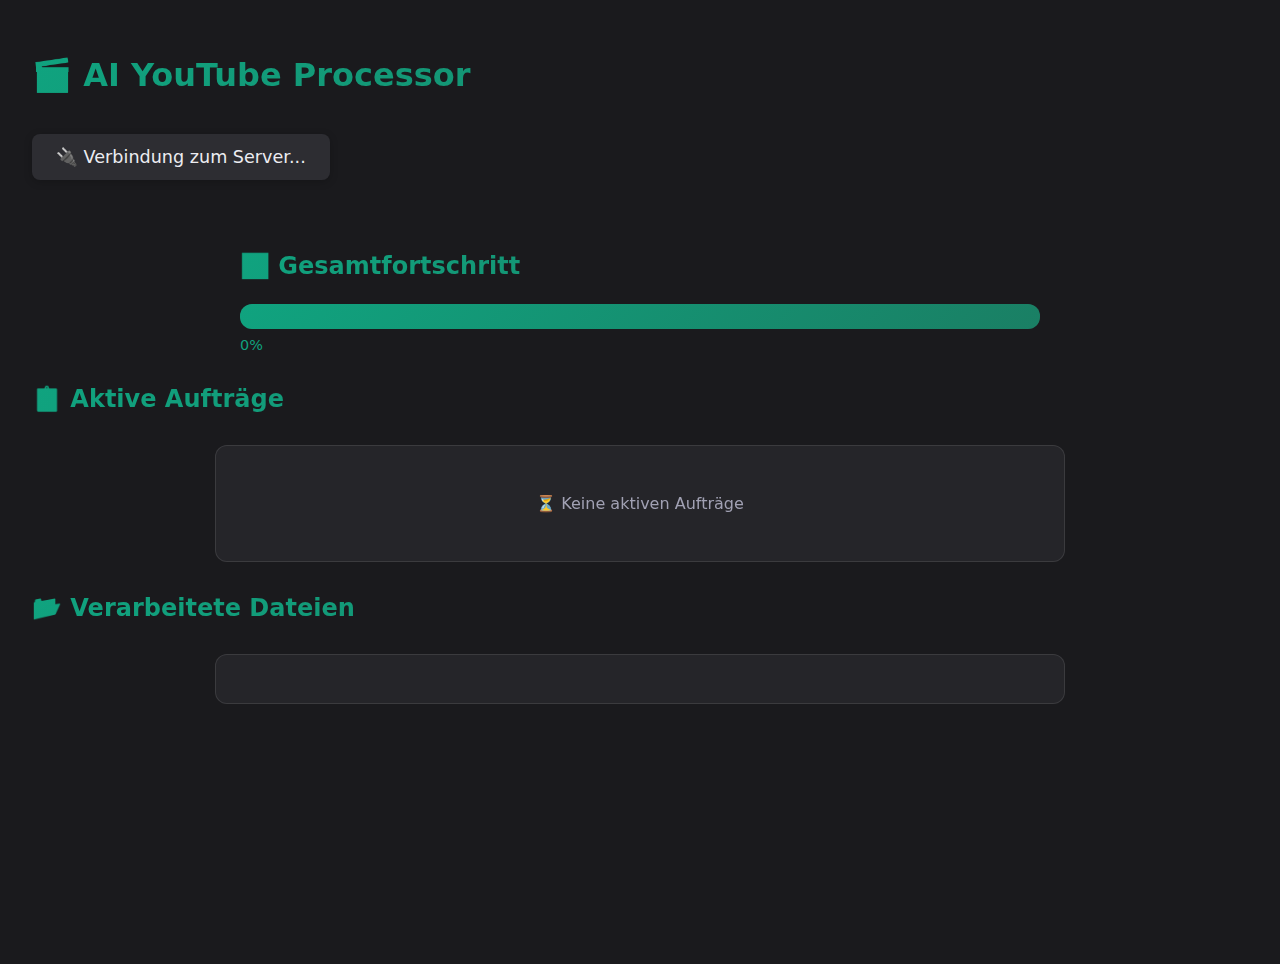
<file: python-app/status/index.html>
<!DOCTYPE html>
<html lang="de">
<head>
    <meta charset="UTF-8">
    <meta name="viewport" content="width=device-width, initial-scale=1.0">
    <title>AI YouTube Downloader</title>
    <link rel="stylesheet" href="style.css">
    <script src="https://cdn.socket.io/4.5.0/socket.io.min.js"></script>
</head>
<body>
    <header>
        <h1>🎬 AI YouTube Processor</h1>
        <div id="status" class="connecting">🔌 Verbindung zum Server...</div>
        <button id="cancel-btn" style="display: none;">Abbrechen</button>
    </header>

    <main>
        <section class="progress-container">
            <div class="processing-group">
                <h2>📊 Gesamtfortschritt</h2>
                <div id="overall-status">
                    <div class="progress-bar">
                        <div id="overall-progress" class="progress"></div>
                    </div>
                    <span id="progress-text" class="status-text">0%</span>
                </div>
            </div>
        </section>

        <section>
            <h2>📋 Aktive Aufträge</h2>
            <div id="queue" class="log-container">
                <div class="empty">⏳ Keine aktiven Aufträge</div>
            </div>
        </section>

        <section>
            <h2>📂 Verarbeitete Dateien</h2>
            <div id="log" class="log-container"></div>
        </section>
    </main>
    
    <script src="script.js"></script>
</body>
</html>
</file>
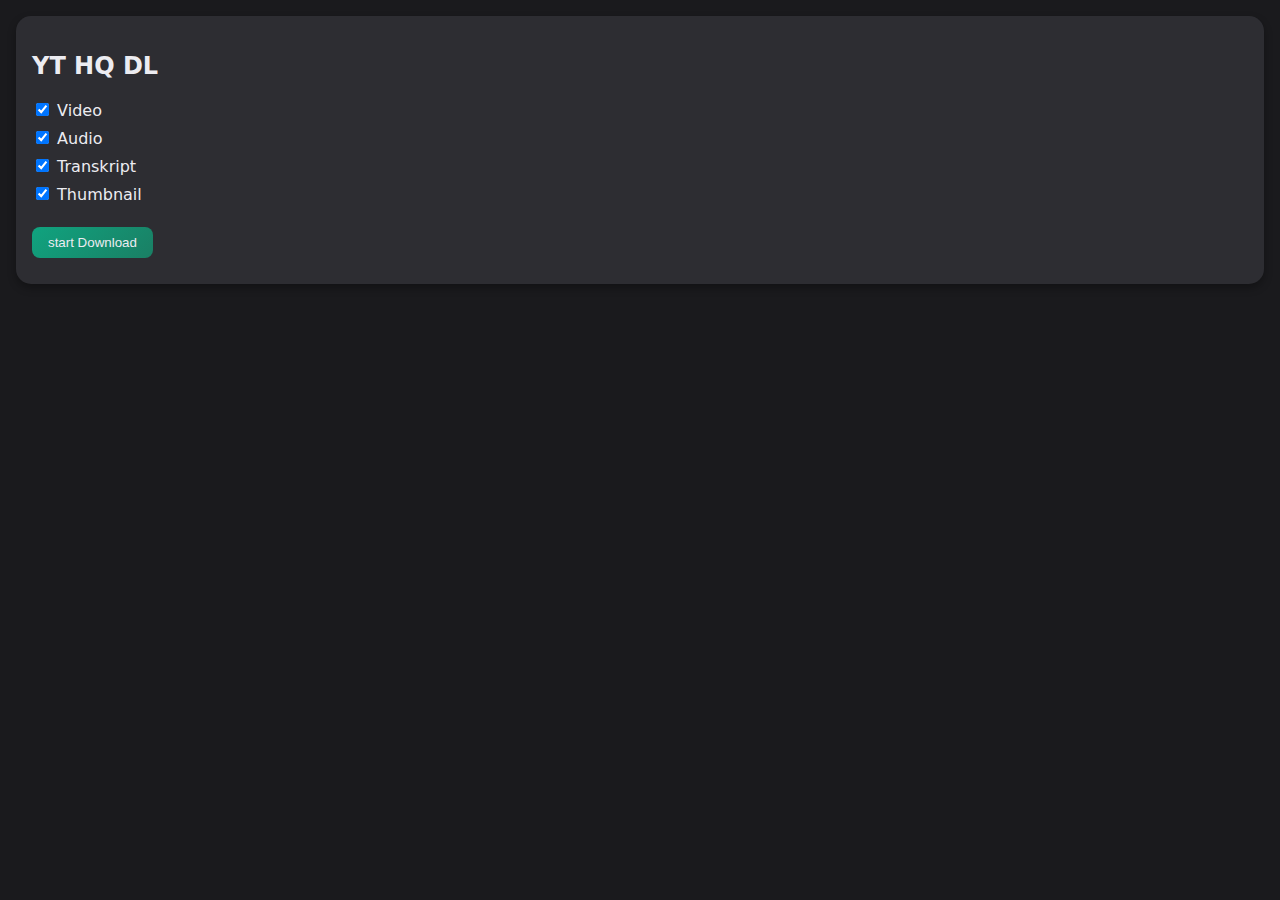
<file: YT_DL_CHROME_EX/popup.html>
<!DOCTYPE html>
<html lang="en">
<head>
  <meta charset="UTF-8">
  <meta name="viewport" content="width=device-width, initial-scale=1.0">
  <title>YT HQ DL</title>
  <style>
    /* Grundlegende Variablen */
    :root {
      --bg-dark: #1A1A1D;
      --bg-panel: #2D2D32;
      --accent-1: #10A37F;
      --accent-2: #6E6E80;
      --text-primary: #ECECF1;
      --text-secondary: #A1A1B3;
      --gradient-chatgpt: linear-gradient(135deg, #10A37F 0%, #1A7F64 100%);
    }

    /* Basis-Styling */
    body {
      font-family: 'Segoe UI', system-ui, sans-serif;
      background: var(--bg-dark);
      color: var(--text-primary);
      margin: 0;
      padding: 1rem;
    }

    /* Container mit abgerundeten Ecken */
    #container {
      min-width: 120px;
      background: var(--bg-panel);
      border: none;
      border-radius: 15px;
      padding: 1rem;
      box-shadow: 0 4px 8px rgba(0,0,0,0.3);
    }

    /* Checkboxes vertikal anordnen */
    .option {
      margin-bottom: 8px;
    }

    #status-msg {
      margin-top: 10px;
      font-weight: bold;
    }

    #download-btn {
      margin-top: 15px;
      padding: 0.5rem 1rem;
      border: none;
      border-radius: 8px;
      background: var(--gradient-chatgpt);
      color: var(--text-primary);
      cursor: pointer;
    }

    #download-btn:hover:not(.disabled) {
      opacity: 0.9;
    }

    #download-btn.disabled {
      background: #6E6E80; /* Graue Farbe */
      cursor: not-allowed;
      opacity: 0.7;
    }
  </style>
</head>
<body>
  <div id="container">
    <h2>YT HQ DL</h2>
    <div>
      <div class="option"><label><input type="checkbox" id="download-mp4" checked> Video</label></div>
      <div class="option"><label><input type="checkbox" id="download-wav" checked> Audio</label></div>
      <div class="option"><label><input type="checkbox" id="download-transcript" checked> Transkript</label></div>
      <div class="option"><label><input type="checkbox" id="download-image" checked> Thumbnail</label></div>
    </div>
    <button id="download-btn">start Download</button>
    <div id="status-msg"></div>
  </div>
  <script src="popup.js"></script>
</body>
</html>
</file>
<file: python-app/status/style.css>
/* static/style.css */

:root {
  --bg-dark: #1A1A1D;
  --bg-panel: #2D2D32;
  --accent-1: #10A37F;
  --accent-2: #6E6E80;
  --text-primary: #ECECF1;
  --text-secondary: #A1A1B3;
  --gradient-chatgpt: linear-gradient(135deg, #10A37F 0%, #1A7F64 100%);
}

body {
  font-family: 'Segoe UI', system-ui, sans-serif;
  background: var(--bg-dark);
  color: var(--text-primary);
  margin: 0;
  padding: 2rem;
  min-height: 100vh;
}

h1, h2 {
  background: var(--gradient-chatgpt);
  -webkit-background-clip: text;
  -webkit-text-fill-color: transparent;
  margin: 1.5rem 0;
}

#status {
  font-size: 1.1rem;
  padding: 0.8rem 1.5rem;
  background: var(--bg-panel);
  border-radius: 8px;
  display: inline-block;
  margin: 1rem 0;
  box-shadow: 0 2px 8px rgba(0,0,0,0.2);
}

.progress-container {
    display: grid;
    gap: 1.5rem;
    max-width: 800px;
    margin: 2rem auto;
}

.progress-bar {
    background: var(--bg-panel);
    border-radius: 12px;
    height: 25px;
    overflow: hidden;
    position: relative;
    box-shadow: inset 0 2px 4px rgba(0,0,0,0.1);
}

.progress {
    height: 100%;
    background: var(--gradient-chatgpt);
    transition: width 0.4s cubic-bezier(0.4, 0, 0.2, 1);
    border-radius: 8px;
}

.log-container {
  background: rgba(45,45,50,0.6);
  backdrop-filter: blur(8px);
  border-radius: 12px;
  padding: 1.5rem;
  margin: 2rem auto;
  border: 1px solid rgba(255,255,255,0.1);
  max-width: 800px;
}

.queue-item, .log-entry {
  padding: 0.8rem 1.2rem;
  margin: 0.5rem 0;
  background: var(--bg-panel);
  border-radius: 8px;
  display: flex;
  justify-content: space-between;
  align-items: center;
  transition: transform 0.2s;
}

.queue-item:hover, .log-entry:hover {
  transform: translateX(8px);
  background: rgba(64,64,70,0.4);
}

.timestamp {
  color: var(--text-secondary);
  font-size: 0.9rem;
}

.empty {
  text-align: center;
  color: var(--text-secondary);
  padding: 1.5rem;
}

.status-text {
  display: block;
  margin-top: 0.5rem;
  color: var(--accent-1);
  font-size: 0.9rem;
}

/* Loading Animation */
@keyframes pulse {
  0% { opacity: 0.6; }
  50% { opacity: 1; }
  100% { opacity: 0.6; }
}

.connecting {
  animation: pulse 1.5s infinite;
}

#cancel-btn {
    background: #FF4747;
    color: white;
    border: none;
    padding: 0.5rem 1rem;
    border-radius: 8px;
    cursor: pointer;
    margin-left: 1rem;
}

#cancel-btn:hover {
    background: #CC3737;
}
</file>
